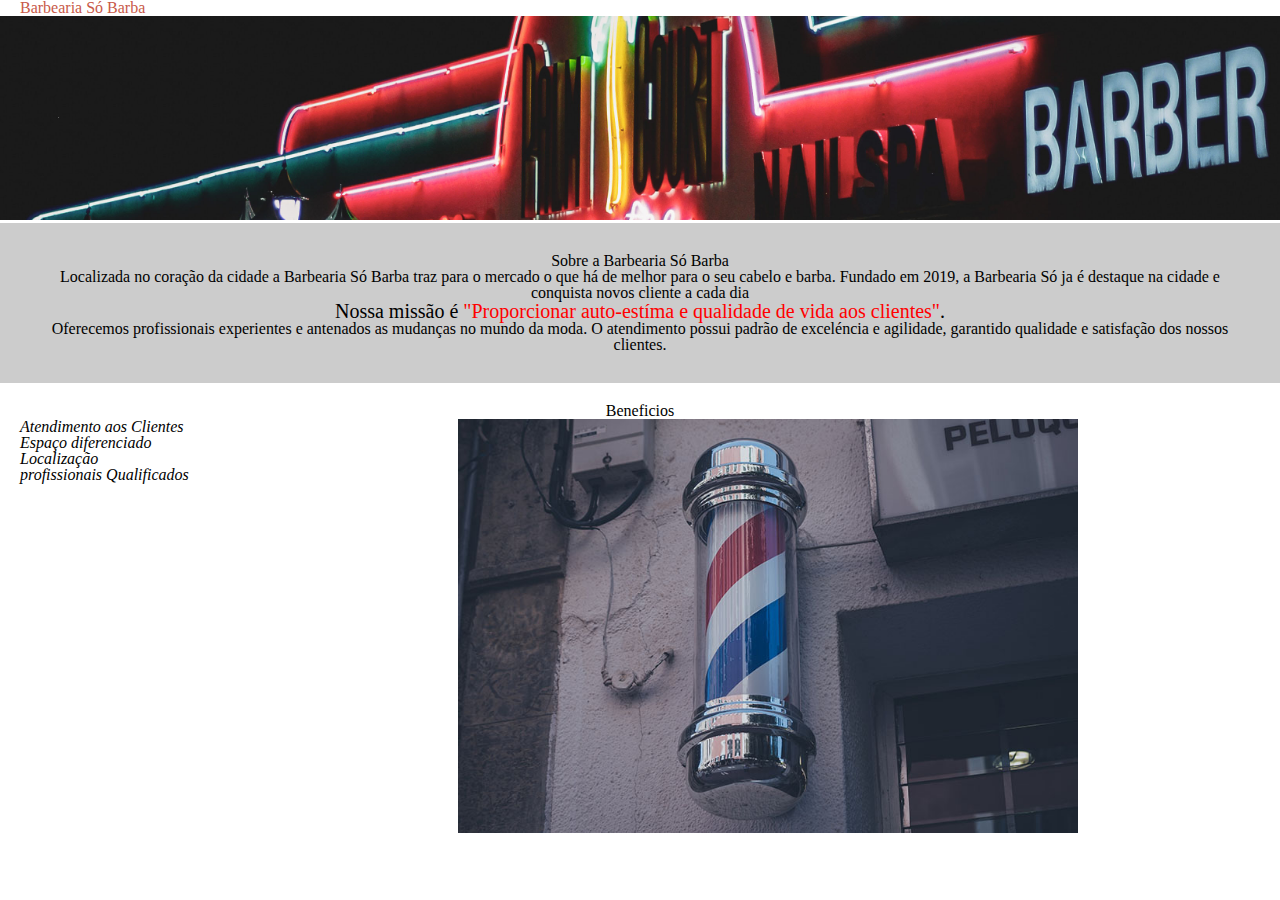
<file: index.html>
<!DOCTYPE html>
<html lang="pt-br">
    <head>
        <meta charset="UTF-8">
        <title>Barbearia Só Barba</title>
        <link href="css/reset.css" rel="stylesheet">
        <link href="css/estilo.css" rel="stylesheet">
    </head> 
    <body>
        <header>
            <h1 class="titulo-principal">Barbearia Só Barba</h1>
        </header>
        <img src="imagens/banner.jpg" alt="fachada da Barbearia" id="banner">
        <div class="principal">
            <h2 class="titulo-centralizado">Sobre a Barbearia Só Barba</h2>
            <p>Localizada no coração da cidade a <strong> Barbearia Só Barba </strong> traz para o mercado o que há de melhor para o seu cabelo e barba. Fundado em 2019, a Barbearia Só ja é destaque na cidade e conquista novos cliente a cada dia</p>
            <p id="missao"><em>Nossa missão é <strong>"Proporcionar auto-estíma e qualidade de vida aos clientes"</strong>.</em></p>
            <p>Oferecemos profissionais experientes e antenados as mudanças no mundo da moda. O atendimento possui padrão de exceléncia e agilidade, garantido qualidade e satisfação dos nossos clientes.</p>
        </div>
        <div class="beneficios">
            <h3 class="titulo-centralizado">Beneficios</h3>
            <ul>
                <li class="itens">Atendimento aos Clientes</li>
                <li class="itens">Espaço diferenciado</li>
                <li class="itens">Localização</li>
                <li class="itens">profissionais Qualificados</li>
            </ul>
            <img src="imagens/beneficios.jpg" alt="barber pole" class="imagem-beneficios">
        </div>
    </body>
    
</html>
</file>
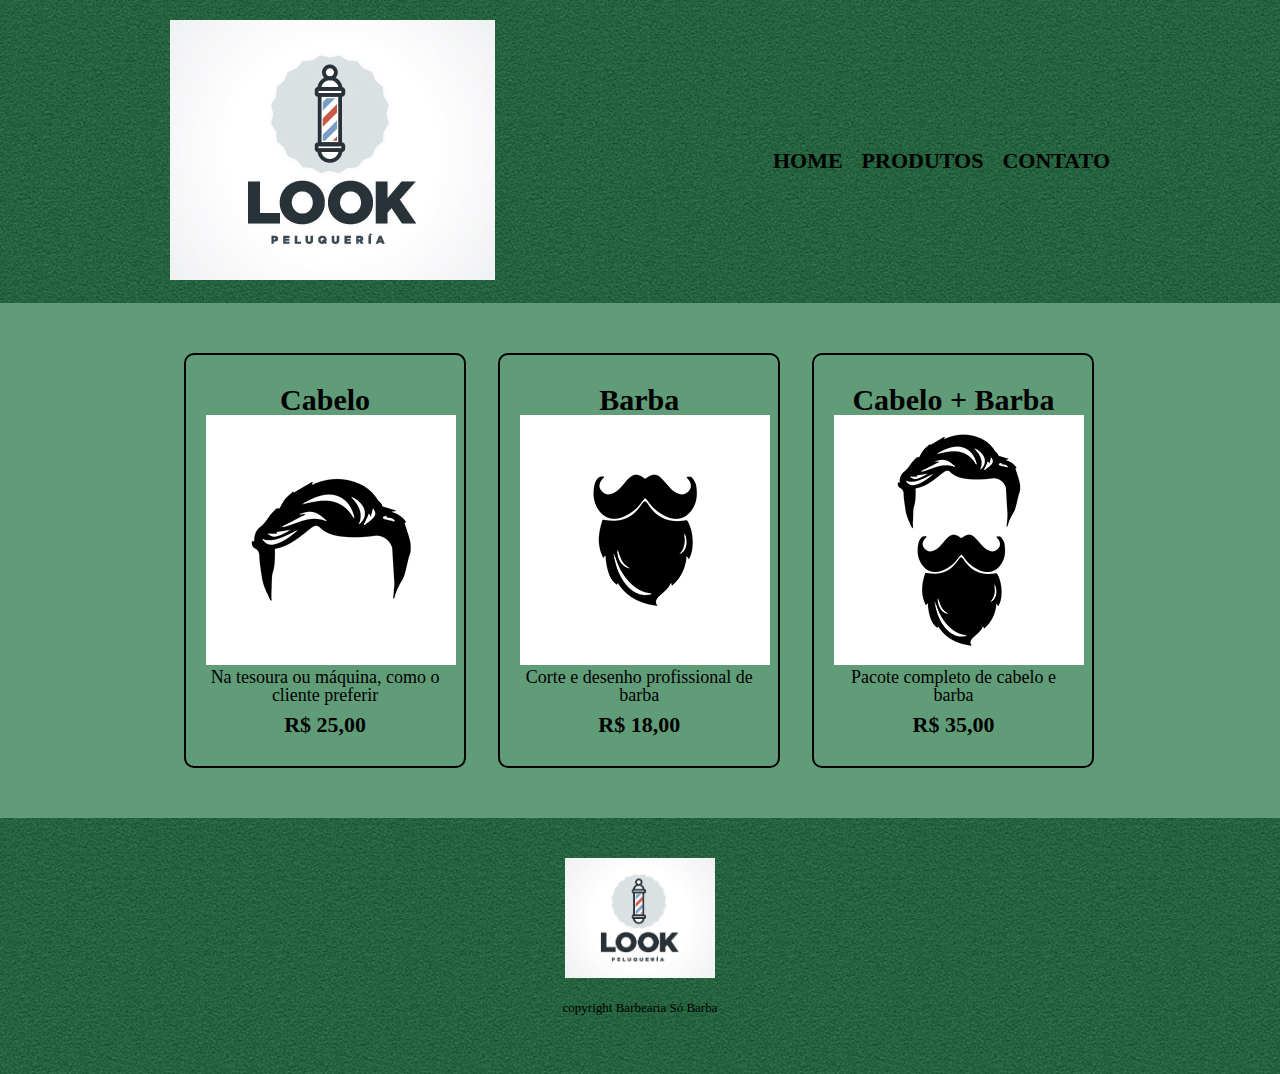
<file: produtos.html>
<!DOCTYPE html>
<html lang="pt-br">
    <head>
        <meta charset="UTF-8">
        <title>Produtos - Barbearia Só Barba</title>
        <link href="css/reset.css" rel="stylesheet">
        <link href="css/produtos.css" rel="stylesheet">
    </head> 
    <body>
        <header>
        <div class="caixa">  
        <h1><img src="imagens/logo.png"></h1>

        <nav>
            <ul>
                <li><a href="index.html">Home</a></li>
                <li><a href="produtos.html">Produtos</a></li>
                <li><a href="contato.html">Contato</a></li>
            </ul>    
        </nav>
        </div>
        </header>
        <main>
            <ul class="produtos">
                <li>
                    <h2>Cabelo</h2>
                    <img src="imagens/cabelo.jpg" alt="Cabelo">
                    <p class="produto-descricao">Na tesoura ou máquina, como o cliente preferir</p>
                    <p class="produto-preco">R$ 25,00</p>
                </li>
                <li>
                    <h2 >Barba</h2>
                    <img src="imagens/barba.jpg" alt="Barba">
                    <p class="produto-descricao"> Corte e desenho profissional de barba</p>
                    <p class="produto-preco">R$ 18,00</p>
                </li>
                <li>
                    <h2>Cabelo + Barba</h2>
                    <img src="imagens/cabelo+barba.jpg" id="Cabelo e Barba">
                    <p class="produto-descricao">Pacote completo de cabelo e barba</p>
                    <p class="produto-preco">R$ 35,00</p>
                </li>
            </ul>   
        </main>
        <footer>
            <img src="imagens/logo.png" class="logo-radape" alt="Só Barba">
            <p class="copyright">copyright Barbearia Só Barba</p>
        </footer>
    </body>
</html>
</file>
<file: css/estilo.css>
/*
 c85948 = vermelho --> texto
 destacado
 7b9dc3 = azul -- titulos
*/
.titulo-principal{
    padding-left: 20px;
    color: #c85948;
}
#banner{
    width: 100%;
}
.principal{
    background: #cccccc;
    padding: 30px;
}
.titulo-centralizado{
    text-align: center;
}
p{
    text-align: center;
}
#missao{
    font-size: 20px;
}
em strong{
    color: red
}
.beneficios{
    padding: 20px;
}
.imagem-beneficios{
    width: 50%;
}
ul{
    display: inline-block;
    width: 20%;
    vertical-align: top;
    margin-right: 15%;
}
.itens{
    font-style: italic;
}
</file>
<file: css/produtos.css>
header{
    background: url("../imagens/bg.png");
    padding: 20px 0;
}
nav li{
    display: inline;
    margin: 0 0 0 15px;
}
nav a{
    color: #000000;
    text-transform: uppercase;
    font-weight: bold;
    font-size: 22px;
    text-decoration: none;
}
nav a:hover{
    color: blue;
}
nav{
    position: absolute;
    right: 0;
    top: 130px;
}
.caixa{
    position: relative;
    width: 940px;
    margin: 0 auto;
}
main{
    background: #609C78;
}
.produtos{
    width: 940px;
    padding: 50px 0;
    margin: 0 auto;
}
.produtos li{
    display: inline-block;
    text-align: center;
    width: 30%;
    vertical-align: top;
    margin: 0 1.5%;
    padding: 30px 20px;
    box-sizing: border-box;
    border: 2px solid black;
    border-radius: 10px;
}
.produtos li:hover{
    border-color: 8F5EB5;
    cursor: pointer;
}
.produtos li:active{
    border-color: blue;
}
.produtos li:hover h2{
    font-size: 34px;
}
.produtos h2{
    font-size: 30px;
    font-weight: bold;
}
.produto-descricao{
    font-size: 18px;
}
.produto-preco{
    font-size: 22px;
    font-weight: bold;
    margin-top: 10px;
}
footer{
    text-align: center;
    padding: 40px;
    background: url("../imagens/bg.png");
}
.copyright{
    font-size: 13px;
    margin: 20px 0;
}
.logo-radape{
    width: 150px;
}
</file>
